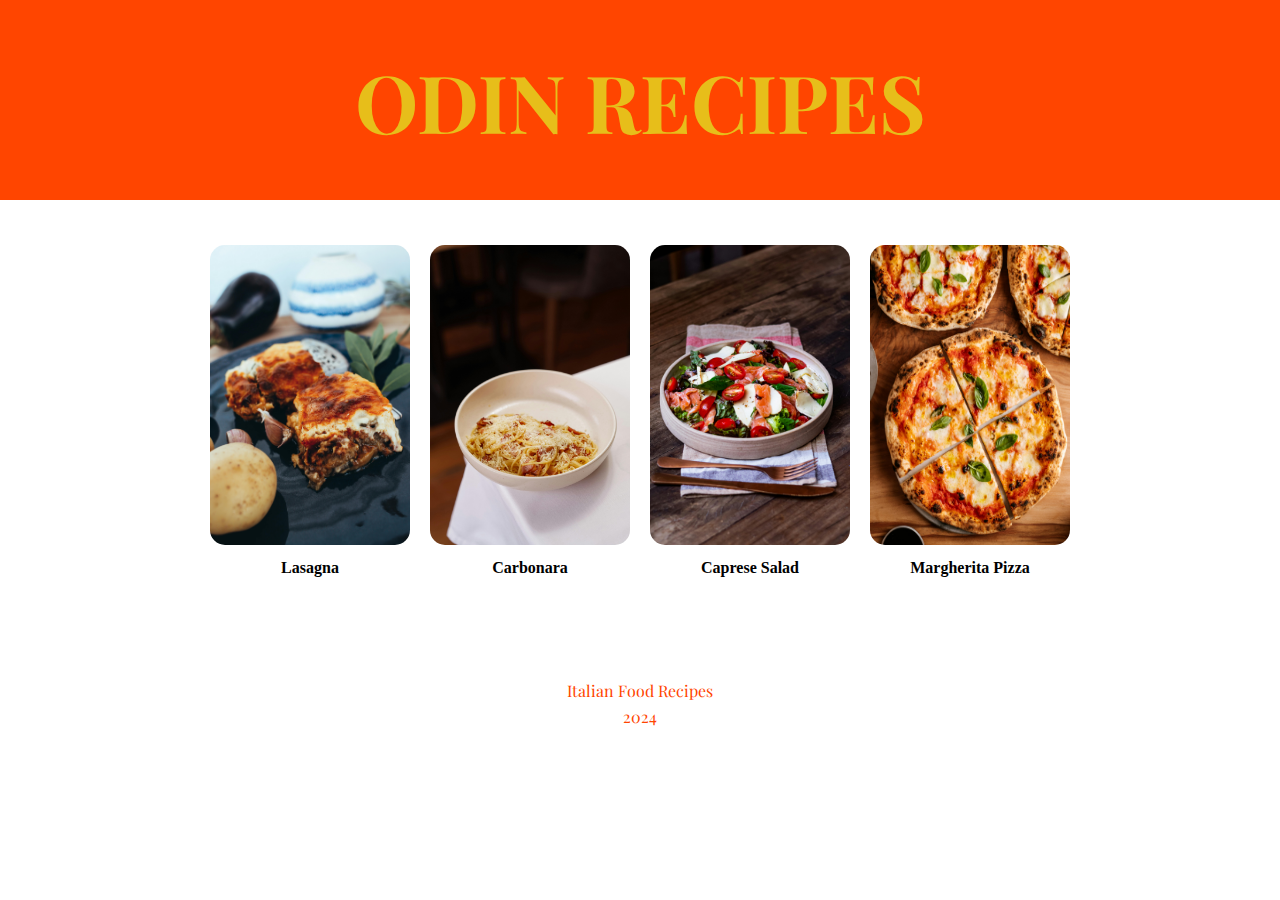
<file: index.html>
<!DOCTYPE html>
<html lang="en">
<head>
    <meta charset="UTF-8">
    <meta name="viewport" content="width=device-width, initial-scale=1.0">
    <title>Odin Recipes</title>
    <link rel="stylesheet" href="styles.css">
    <link rel="preconnect" href="https://fonts.googleapis.com">
<link rel="preconnect" href="https://fonts.gstatic.com" crossorigin>
<link href="https://fonts.googleapis.com/css2?family=Montserrat:ital,wght@0,100..900;1,100..900&display=swap" rel="stylesheet">
<link rel="preconnect" href="https://fonts.googleapis.com">
<link rel="preconnect" href="https://fonts.gstatic.com" crossorigin>
<link href="https://fonts.googleapis.com/css2?family=Cabin:ital,wght@0,400..700;1,400..700&family=Montserrat:ital,wght@0,100..900;1,100..900&family=Source+Sans+3:ital,wght@0,200..900;1,200..900&display=swap" rel="stylesheet">
<link rel="preconnect" href="https://fonts.googleapis.com">
<link rel="preconnect" href="https://fonts.gstatic.com" crossorigin>
<link href="https://fonts.googleapis.com/css2?family=Cabin:ital,wght@0,400..700;1,400..700&family=Montserrat:ital,wght@0,100..900;1,100..900&family=Playfair+Display:ital,wght@0,400..900;1,400..900&family=Source+Sans+3:ital,wght@0,200..900;1,200..900&display=swap" rel="stylesheet">
</head>

<body>

    <div class="header">
        <h1>Odin Recipes</h1> 
    </div>

    <div class="recipes-container">
        <div class="recipes-box">
           <ul>
            <div class="box1"><li><a href="./recipes/lasagna.html"><img class="img1" src="images/lasagna.jpg" alt="lasagna"><span class="las">Lasagna</span></a></li></div>
            <div class="box2"><li><a href="./recipes/spaghetti-carbonara.html"><img class="img2" src="images/spaghetti.jpg" alt="spaghetti"><span class="spag">Carbonara</span></a></li></div>
            <div class="box3"><li><a href="./recipes/caprese-salad.html"><img class="img3" src="images/caprese-salad.jpg" alt="caprese-salad"><span class="cap">Caprese Salad</span></a></li></div>
            <div class="box4"><li><a href="./recipes/margherita-pizza.html"><img class="img4" src="images/margherita-pizza.jpg" alt="margherita-pizza"><span class="mar">Margherita Pizza</span></a></li></div>
          </ul>
            
        </div>

    </div>

    <div class="footer-container">
        <div class="credit">
            <p>Italian Food Recipes</p>
            <p>2024</p>
        </div>

    </div>

        

    
</body>
</html>
</file>
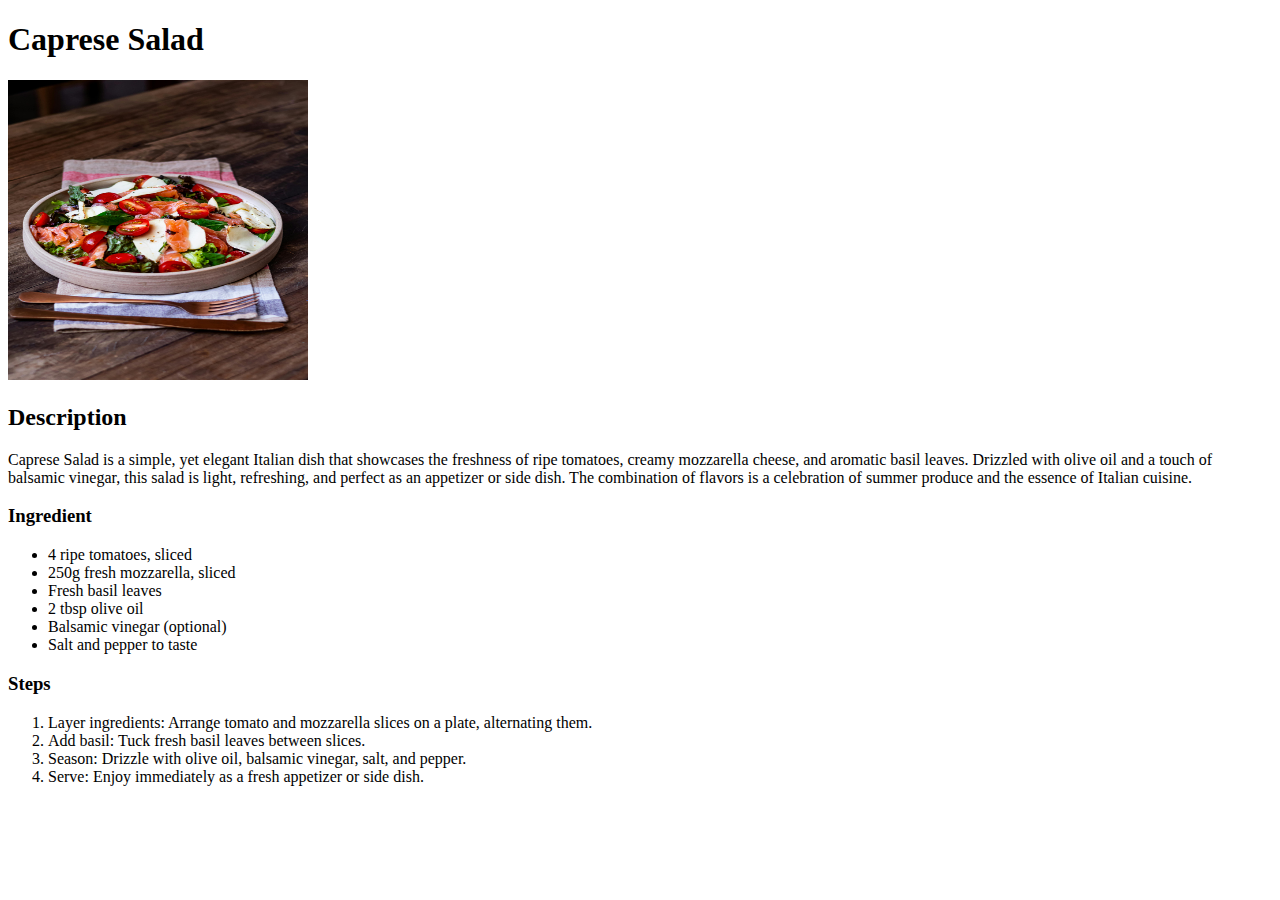
<file: recipes/caprese-salad.html>
<!DOCTYPE html>
<html lang="en">
<head>
    <meta charset="UTF-8">
    <meta name="viewport" content="width=device-width, initial-scale=1.0">
    <title>Caprese Salad</title>
</head>
<body>
    <h1>Caprese Salad</h1>
    <img src="images/caprese-salad.jpg" alt="caprese-salad" height="300" width="300">
    <h2>Description</h2>
    <p>Caprese Salad is a simple, yet elegant Italian dish that showcases the freshness of ripe tomatoes, creamy mozzarella cheese, and aromatic basil leaves. Drizzled with olive oil and a touch of balsamic vinegar, this salad is light, refreshing, and perfect as an appetizer or side dish. The combination of flavors is a celebration of summer produce and the essence of Italian cuisine.</p>
    <h3>Ingredient</h3>
        <ul>
            <li>4 ripe tomatoes, sliced</li>  
            <li>250g fresh mozzarella, sliced</li>  
            <li>Fresh basil leaves</li>  
            <li>2 tbsp olive oil</li>
            <li>Balsamic vinegar (optional)</li>
            <li>Salt and pepper to taste</li>
        </ul>

    <h3>Steps</h3>
     <ol>
            <li>Layer ingredients: Arrange tomato and mozzarella slices on a plate, alternating them.</li>
            <li>Add basil: Tuck fresh basil leaves between slices.</li>
            <li>Season: Drizzle with olive oil, balsamic vinegar, salt, and pepper.</li>
            <li>Serve: Enjoy immediately as a fresh appetizer or side dish.</li>
    </ol>
</body>
</html>
</file>
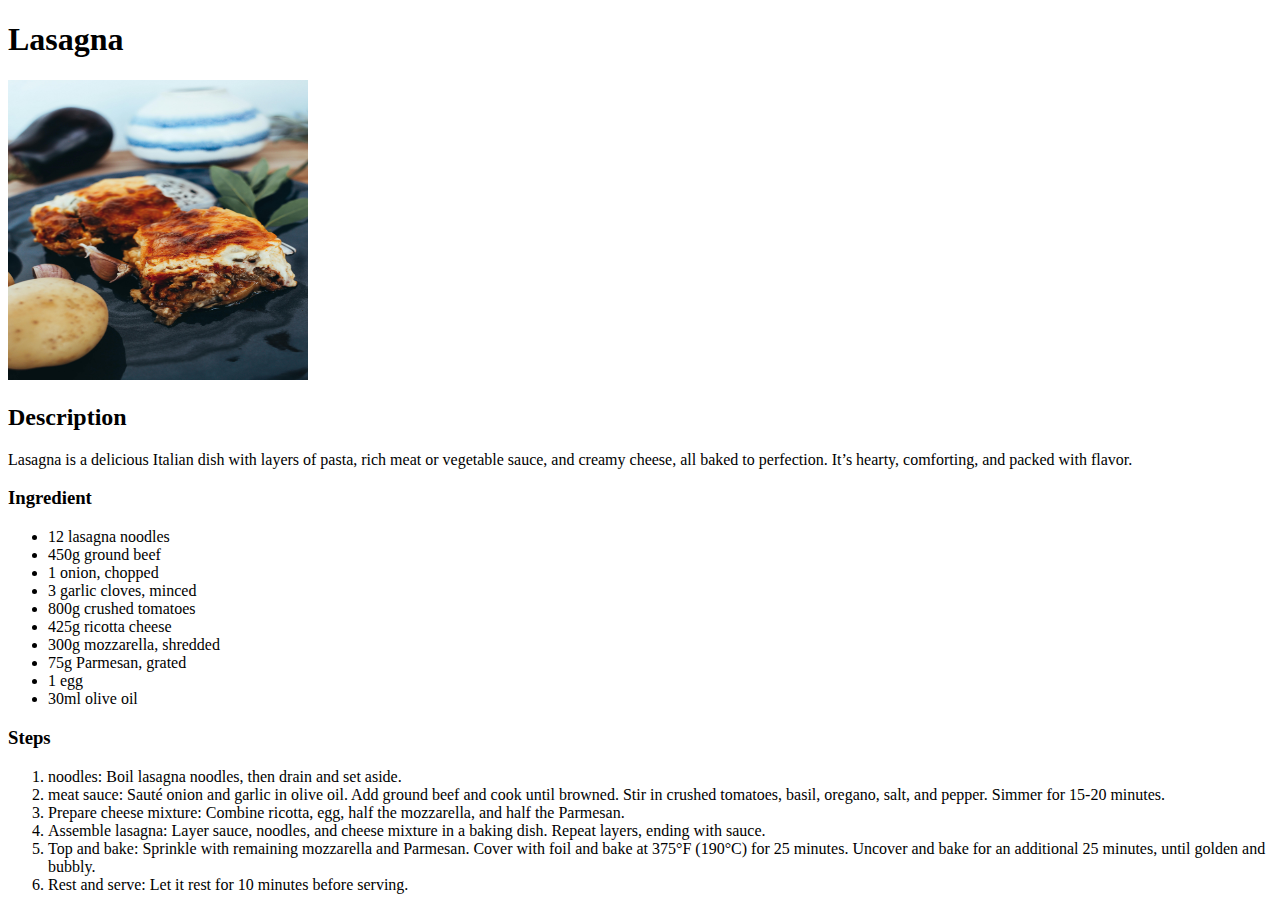
<file: recipes/lasagna.html>
<!DOCTYPE html>
<html lang="en">
<head>
    <meta charset="UTF-8">
    <meta name="viewport" content="width=device-width, initial-scale=1.0">
    <title>Document</title>
</head>
<body>
    <h1>Lasagna</h1>
    <img src="images/lasagna.jpg" alt="lasagna" height="300" width="300">
    <h2>Description</h2>
    <p>Lasagna is a delicious Italian dish with layers of pasta, rich meat or vegetable sauce, and creamy cheese, all baked to perfection. It’s hearty, comforting, and packed with flavor.</p>
    <h3>Ingredient</h3>
    <ul>
      <li>12 lasagna noodles</li>  
      <li>450g ground beef</li>  
      <li>1 onion, chopped</li>  
      <li>3 garlic cloves, minced</li>
      <li>800g crushed tomatoes</li>
      <li>425g ricotta cheese</li>
      <li>300g mozzarella, shredded</li>
      <li>75g Parmesan, grated</li>
      <li>1 egg</li>
      <li>30ml olive oil</li>
    </ul>

    <h3>Steps</h3>
    <ol>
        <li>noodles: Boil lasagna noodles, then drain and set aside.</li>
<li>meat sauce: Sauté onion and garlic in olive oil. Add ground beef and cook until browned. Stir in crushed tomatoes, basil, oregano, salt, and pepper. Simmer for 15-20 minutes.</li>
<li>Prepare cheese mixture: Combine ricotta, egg, half the mozzarella, and half the Parmesan.</li>
<li>Assemble lasagna: Layer sauce, noodles, and cheese mixture in a baking dish. Repeat layers, ending with sauce.</li>
<li>Top and bake: Sprinkle with remaining mozzarella and Parmesan. Cover with foil and bake at 375°F (190°C) for 25 minutes. Uncover and bake for an additional 25 minutes, until golden and bubbly.</li>
<li>Rest and serve: Let it rest for 10 minutes before serving.</li>
    </ol>
</body>
</html>
</file>
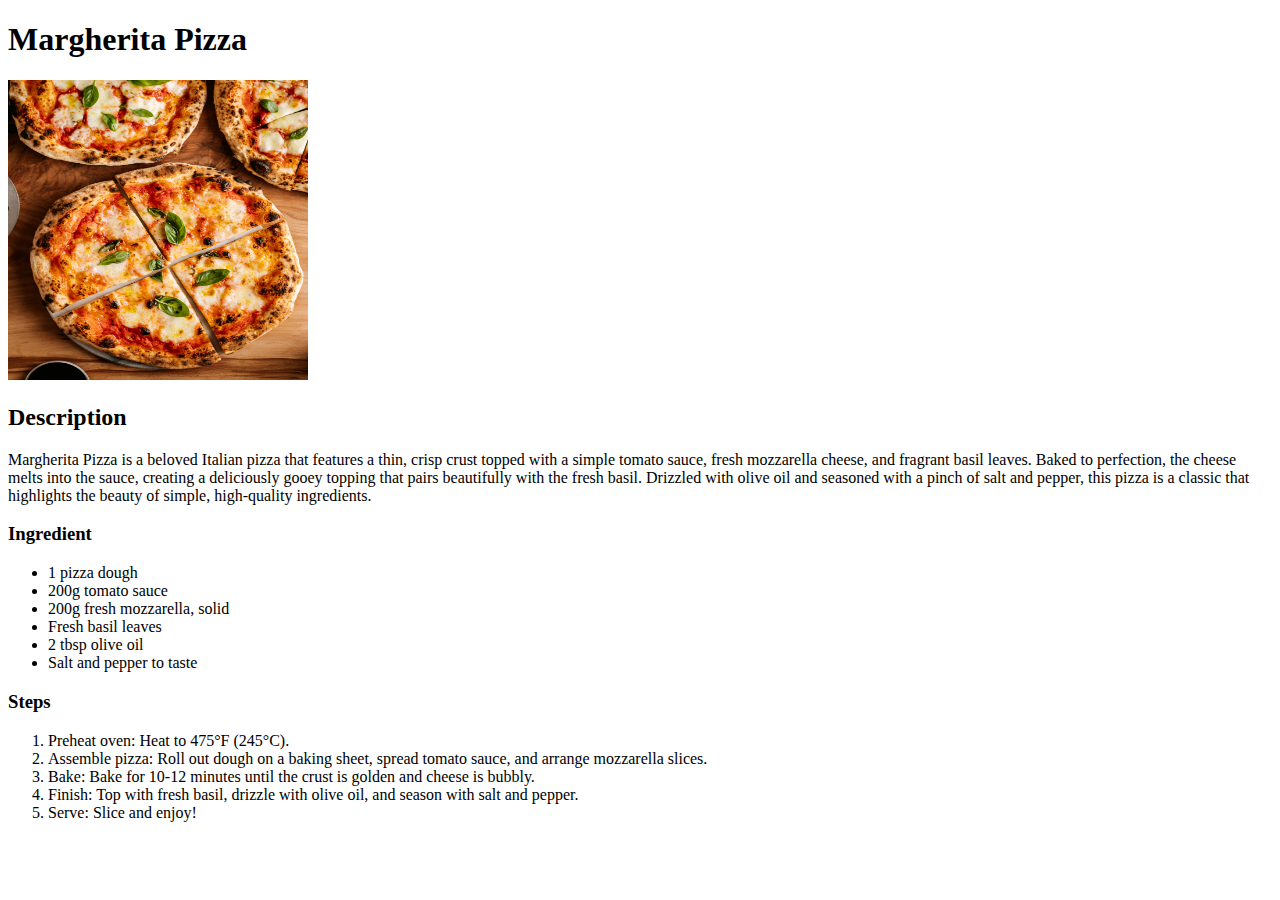
<file: recipes/margherita-pizza.html>
<!DOCTYPE html>
<html lang="en">
<head>
    <meta charset="UTF-8">
    <meta name="viewport" content="width=device-width, initial-scale=1.0">
    <title>Margherita Pizza</title>
</head>
<body>
    <h1>Margherita Pizza</h1>
    <img src="images/margherita-pizza.jpg" alt="margherita-pizza" height="300" width="300">
    <h2>Description</h2>
    <p>Margherita Pizza is a beloved Italian pizza that features a thin, crisp crust topped with a simple tomato sauce, fresh mozzarella cheese, and fragrant basil leaves. Baked to perfection, the cheese melts into the sauce, creating a deliciously gooey topping that pairs beautifully with the fresh basil. Drizzled with olive oil and seasoned with a pinch of salt and pepper, this pizza is a classic that highlights the beauty of simple, high-quality ingredients.</p>
    <h3>Ingredient</h3>
        <ul>
            <li>1 pizza dough</li>  
            <li>200g tomato sauce</li>  
            <li>200g fresh mozzarella, solid</li>  
            <li>Fresh basil leaves</li>
            <li>2 tbsp olive oil</li>
            <li>Salt and pepper to taste</li>
        </ul>

    <h3>Steps</h3>
     <ol>
            <li>Preheat oven: Heat to 475°F (245°C).</li>
            <li>Assemble pizza: Roll out dough on a baking sheet, spread tomato sauce, and arrange mozzarella slices.</li>
            <li>Bake: Bake for 10-12 minutes until the crust is golden and cheese is bubbly.</li>
            <li>Finish: Top with fresh basil, drizzle with olive oil, and season with salt and pepper.</li>
            <li>Serve: Slice and enjoy!</li>

    </ol>
</body>
</html>
</file>
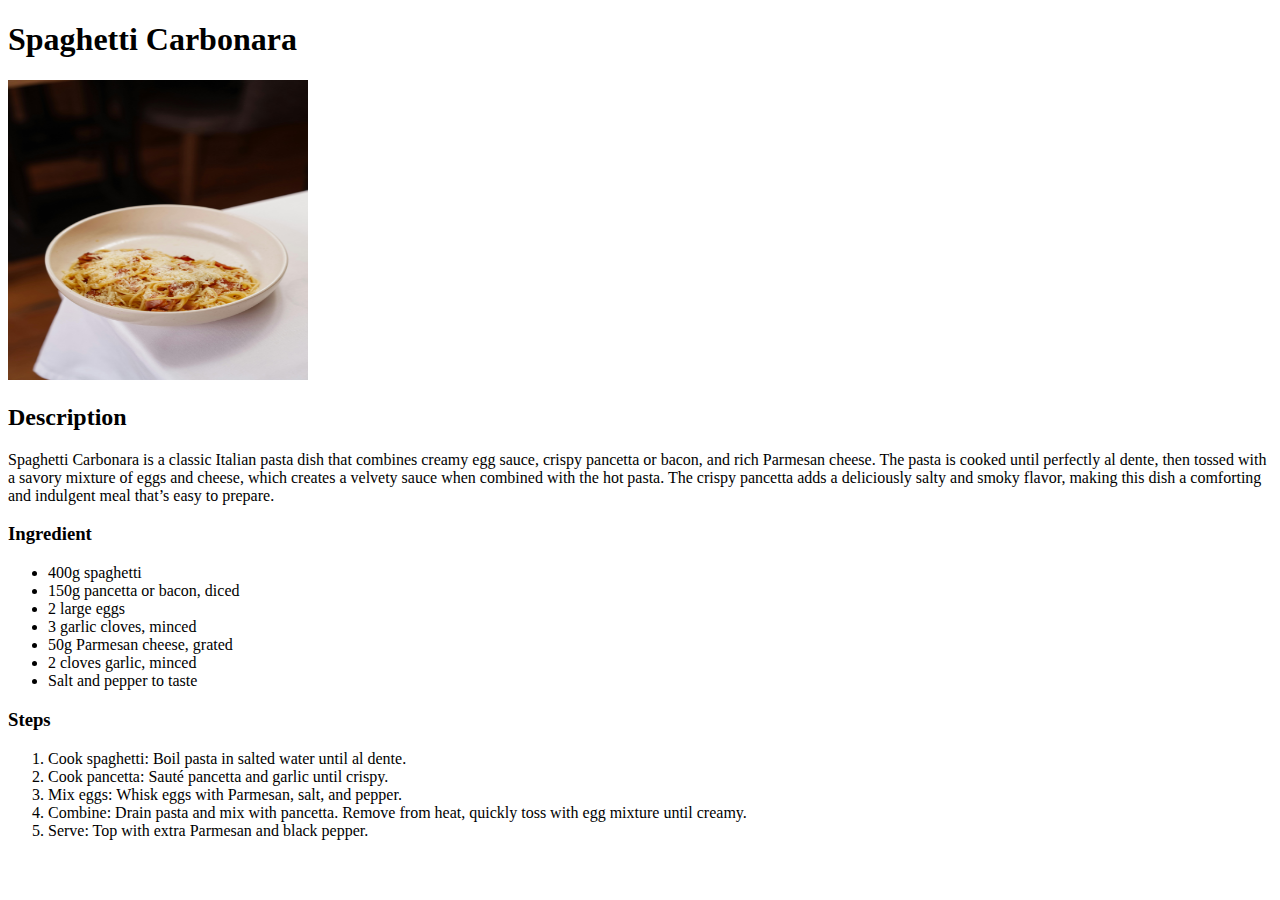
<file: recipes/spaghetti-carbonara.html>
<!DOCTYPE html>
<html lang="en">
<head>
    <meta charset="UTF-8">
    <meta name="viewport" content="width=device-width, initial-scale=1.0">
    <title>Document</title>
</head>
<body>
    <h1>Spaghetti Carbonara</h1>
    <img src="images/spaghetti.jpg" alt="spaghetti" height="300" width="300">
    <h2>Description</h2>
    <p>Spaghetti Carbonara is a classic Italian pasta dish that combines creamy egg sauce, crispy pancetta or bacon, and rich Parmesan cheese. The pasta is cooked until perfectly al dente, then tossed with a savory mixture of eggs and cheese, which creates a velvety sauce when combined with the hot pasta. The crispy pancetta adds a deliciously salty and smoky flavor, making this dish a comforting and indulgent meal that’s easy to prepare.</p>
    <h3>Ingredient</h3>
        <ul>
            <li>400g spaghetti</li>  
            <li>150g pancetta or bacon, diced</li>  
            <li>2 large eggs</li>  
            <li>3 garlic cloves, minced</li>
            <li>50g Parmesan cheese, grated</li>
            <li>2 cloves garlic, minced</li>
            <li>Salt and pepper to taste</li>
        </ul>

    <h3>Steps</h3>
     <ol>
            <li>Cook spaghetti: Boil pasta in salted water until al dente.</li>
            <li>Cook pancetta: Sauté pancetta and garlic until crispy.</li>
            <li>Mix eggs: Whisk eggs with Parmesan, salt, and pepper.</li>
            <li>Combine: Drain pasta and mix with pancetta. Remove from heat, quickly toss with egg mixture until creamy.</li>
            <li>Serve: Top with extra Parmesan and black pepper.</li>
    </ol>
</body>
</html>
</file>
<file: styles.css>
* {
    margin: 0;
    padding: 0;
    box-sizing: border-box;
}

.header {
color: rgb(231, 190, 26);
background-color: orangered;
height: 200px;
display: flex;
justify-content: center;
align-items: center;


}

h1 {
    font-family: Playfair Display;
    font-size: 80px;
    text-transform: uppercase;
}

.recipes-container {
    display: flex;
    justify-content: center;
}

.recipes-box {
    width: 1285px;
    display: flex;
    justify-content: center;
    flex-wrap: wrap;
    padding: 20px;
    margin: 15px;
}

ul {
    list-style-type: none;
    display: flex;
    justify-content: center;
}

.img1, .img2, .img3, .img4 {
    width: 200px;
    height: 300px;
    object-fit: fill;
    margin-bottom: 5px;
    border-radius: 15px;
    margin: 10px;
}

.las, .spag, .cap, .mar {
    display: flex;
    justify-content: center;
   

}

a {
    font-family: Lato;
    font-weight: 700;
    font-style: normal;
    color: black;
    text-decoration: none;

}


    

a:hover {
    color: orangered;
}

.footer-container {
    display: flex;
    justify-content: center;
    height: 120px;
}

.credit {
    display: flex;
    justify-content: flex-end;
    flex-direction: column;
    align-items: center;
}

p {
    display: flex;
    font-family: Playfair Display;
    color: orangered;
    padding-bottom: 5px;
}
</file>
